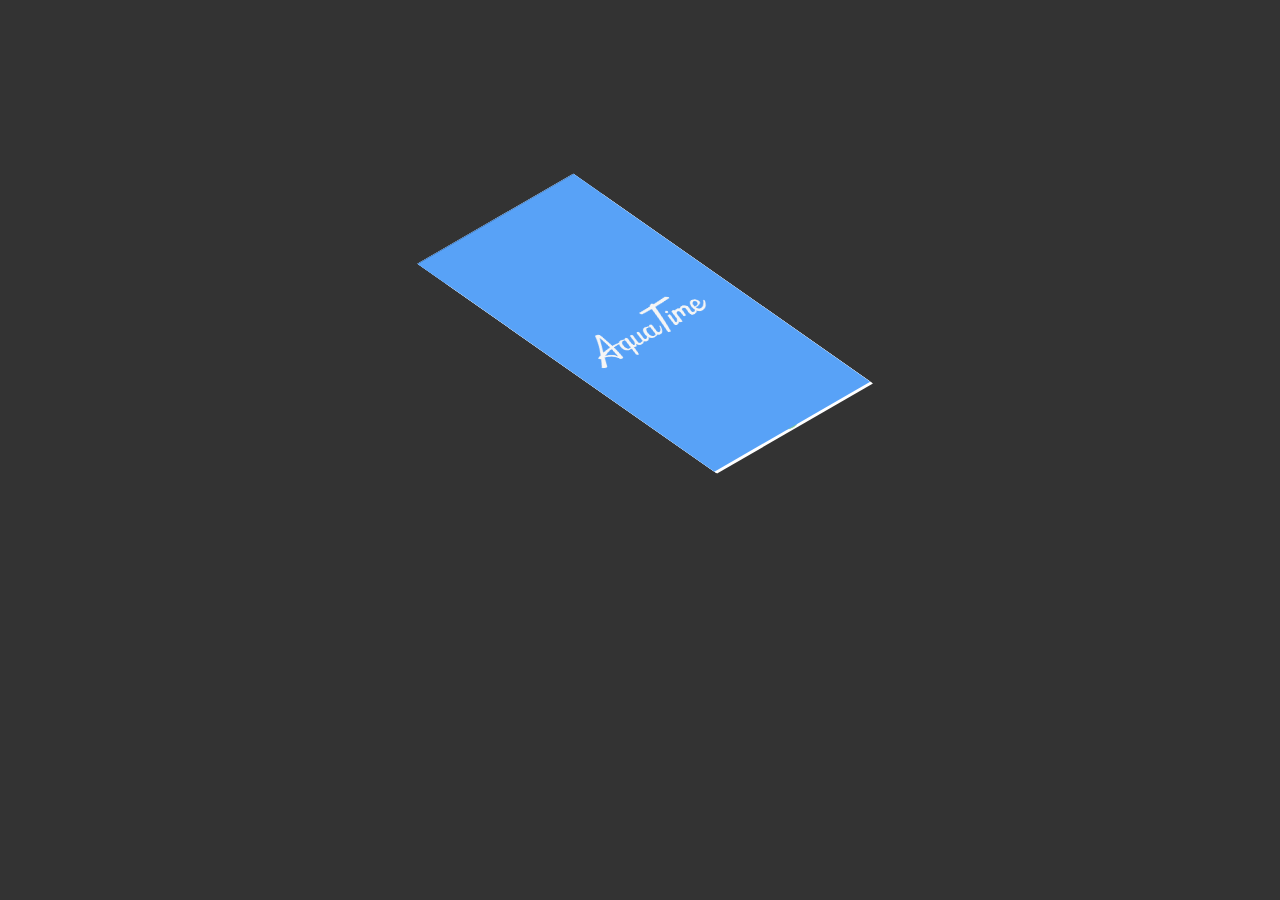
<file: Cards/index.html>
<!DOCTYPE html>
<html lang="en">
  <head>
    <meta charset="UTF-8" />
    <meta name="viewport" content="width=device-width, initial-scale=1.0" />
    <title>Cards</title>
    <link rel="stylesheet" href="styles.css" />
  </head>
  <body>
    <div class="cards">
      <img src="img/card4.png" alt="" />
      <img src="img/card3.png" alt="" />
      <img src="img/card2.png" alt="" />
      <img src="img/card1.png" alt="" />
    </div>
    <script src="script.js"></script>
  </body>
</html>
</file>
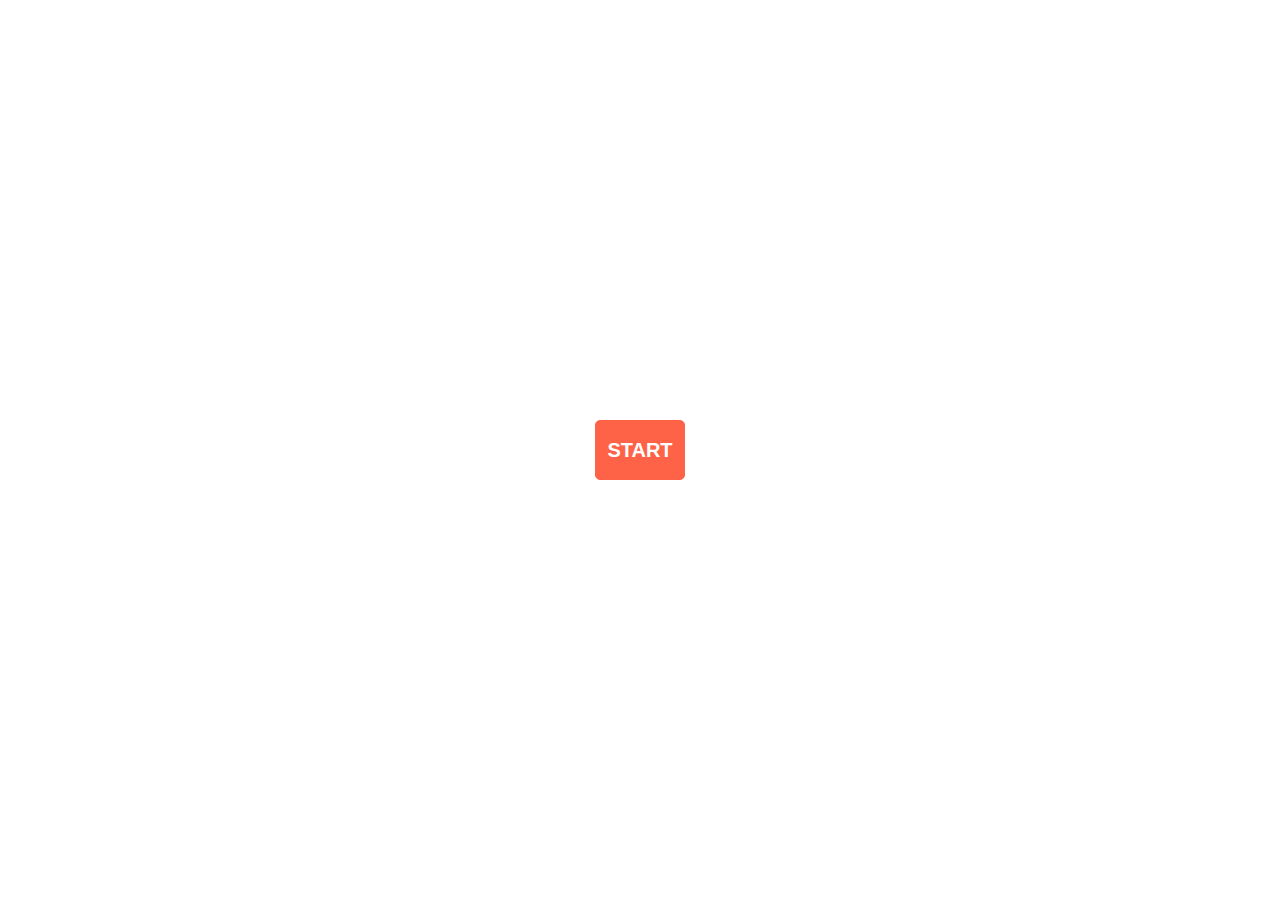
<file: Rolling Pixels/index.html>
<!DOCTYPE html>
<html lang="en">

<head>
    <meta charset="UTF-8">
    <meta name="viewport" content="width=device-width, initial-scale=1.0">
    <title>Rolling Cubes</title>
    <link rel="stylesheet" href="style.css">
</head>

<body>
    <button class="btn start">START</button>
    <button class="btn stop" hidden>STOP</button>
    <script src="script.js"></script>
</body>

</html>
</file>
<file: Cards/styles.css>
body {
  padding: 0;
  margin: 0;
  display: flex;
  justify-content: center;
  align-items: center;
  background: #333;
}

.cards {
  position: relative;
  width: 360px;
  height: 640px;

  transform: rotate(-30deg) skew(25deg) scale(0.5);
  background: rgba(0, 0, 0, 0.288);

  transition: 0.5s;
}

.cards:hover img:nth-child(4) {
  transform: translate(160px, -160px);
}
.cards:hover img:nth-child(3) {
  transform: translate(120px, -120px);
  opacity: 0.8;
}
.cards:hover img:nth-child(2) {
  transform: translate(80px, -80px);
  opacity: 0.6;
}
.cards:hover img:nth-child(1) {
  transform: translate(40px, -40px);
  opacity: 0.4;
}

.cards img {
  width: 100%;
  position: absolute;
  transition: 0.5s;
}

.animate {
  animation: 1.5s animate ease;
}

@keyframes animate {
  0% {
    transform: translate(40px, -40px);
    left: 0;
    opacity: 0.8;
  }
  20% {
    transform: translate(40px, -40px);
    left: -360px;
  }
  80% {
    transform: translate(120px, -120px);
    left: -360px;
  }
  100% {
    transform: translate(160px, -160px);
    left: 0;
    opacity: 1;
  }
}
</file>
<file: Rolling Pixels/style.css>
body {
    margin: 0;
    padding: 0;
    overflow: none;
}

.box {

    position: absolute;
    width: 50px;
    height: 50px;
    background-color: black;

}

.up {
    animation-name: up;
    animation-duration: 2s;
}

.btn {
    color: #fff;
    background-color: tomato;
    border: solid tomato 1px;
    border-radius: 5px;

    font-weight: bolder;
    font-size: 20px;

    width: 90px;
    height: 60px;

    z-index: 1;
    position: fixed;
    left: calc(50% - 45px);
    bottom: calc(50% - 30px);
}

@keyframes up {

    0% {
        bottom: 0%;
        opacity: 0.1;
    }
    100% {
        bottom: 100%;
        transform: rotate(450deg);
        opacity: 1;
    }
}
</file>
